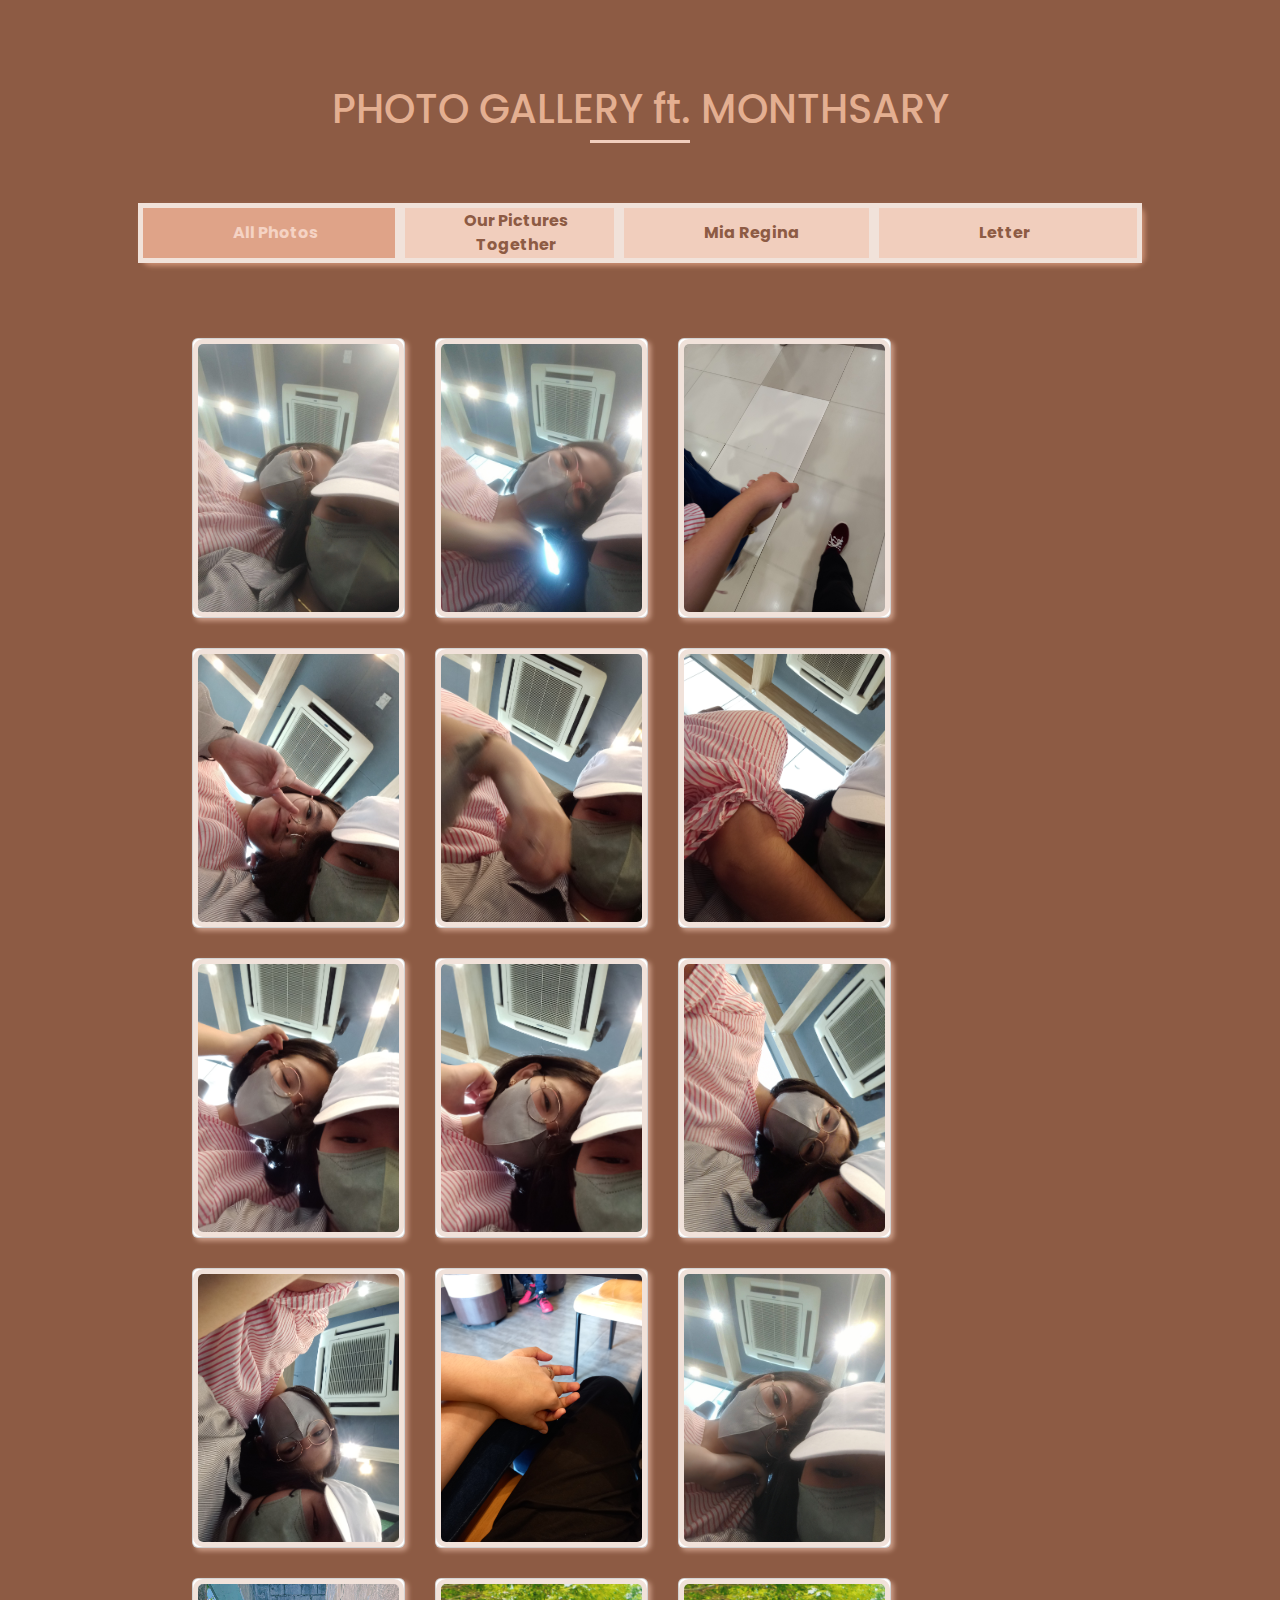
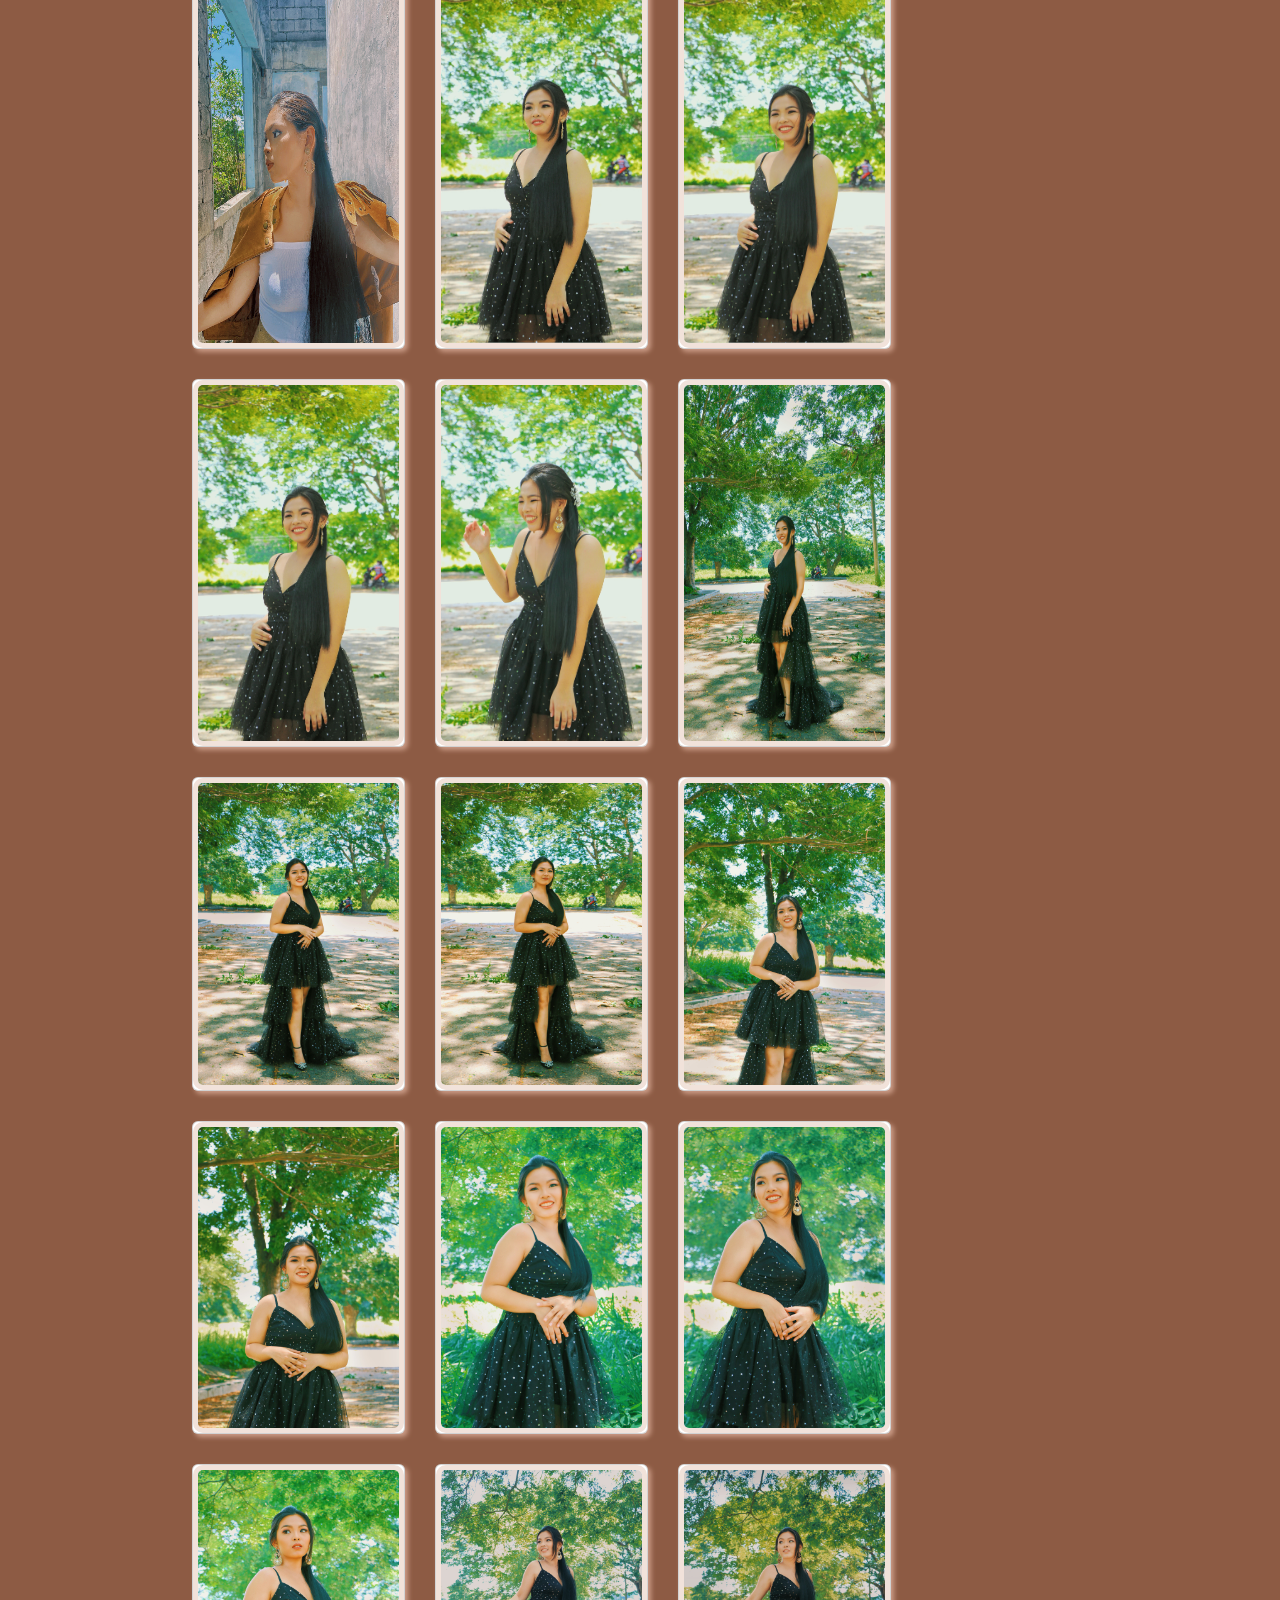
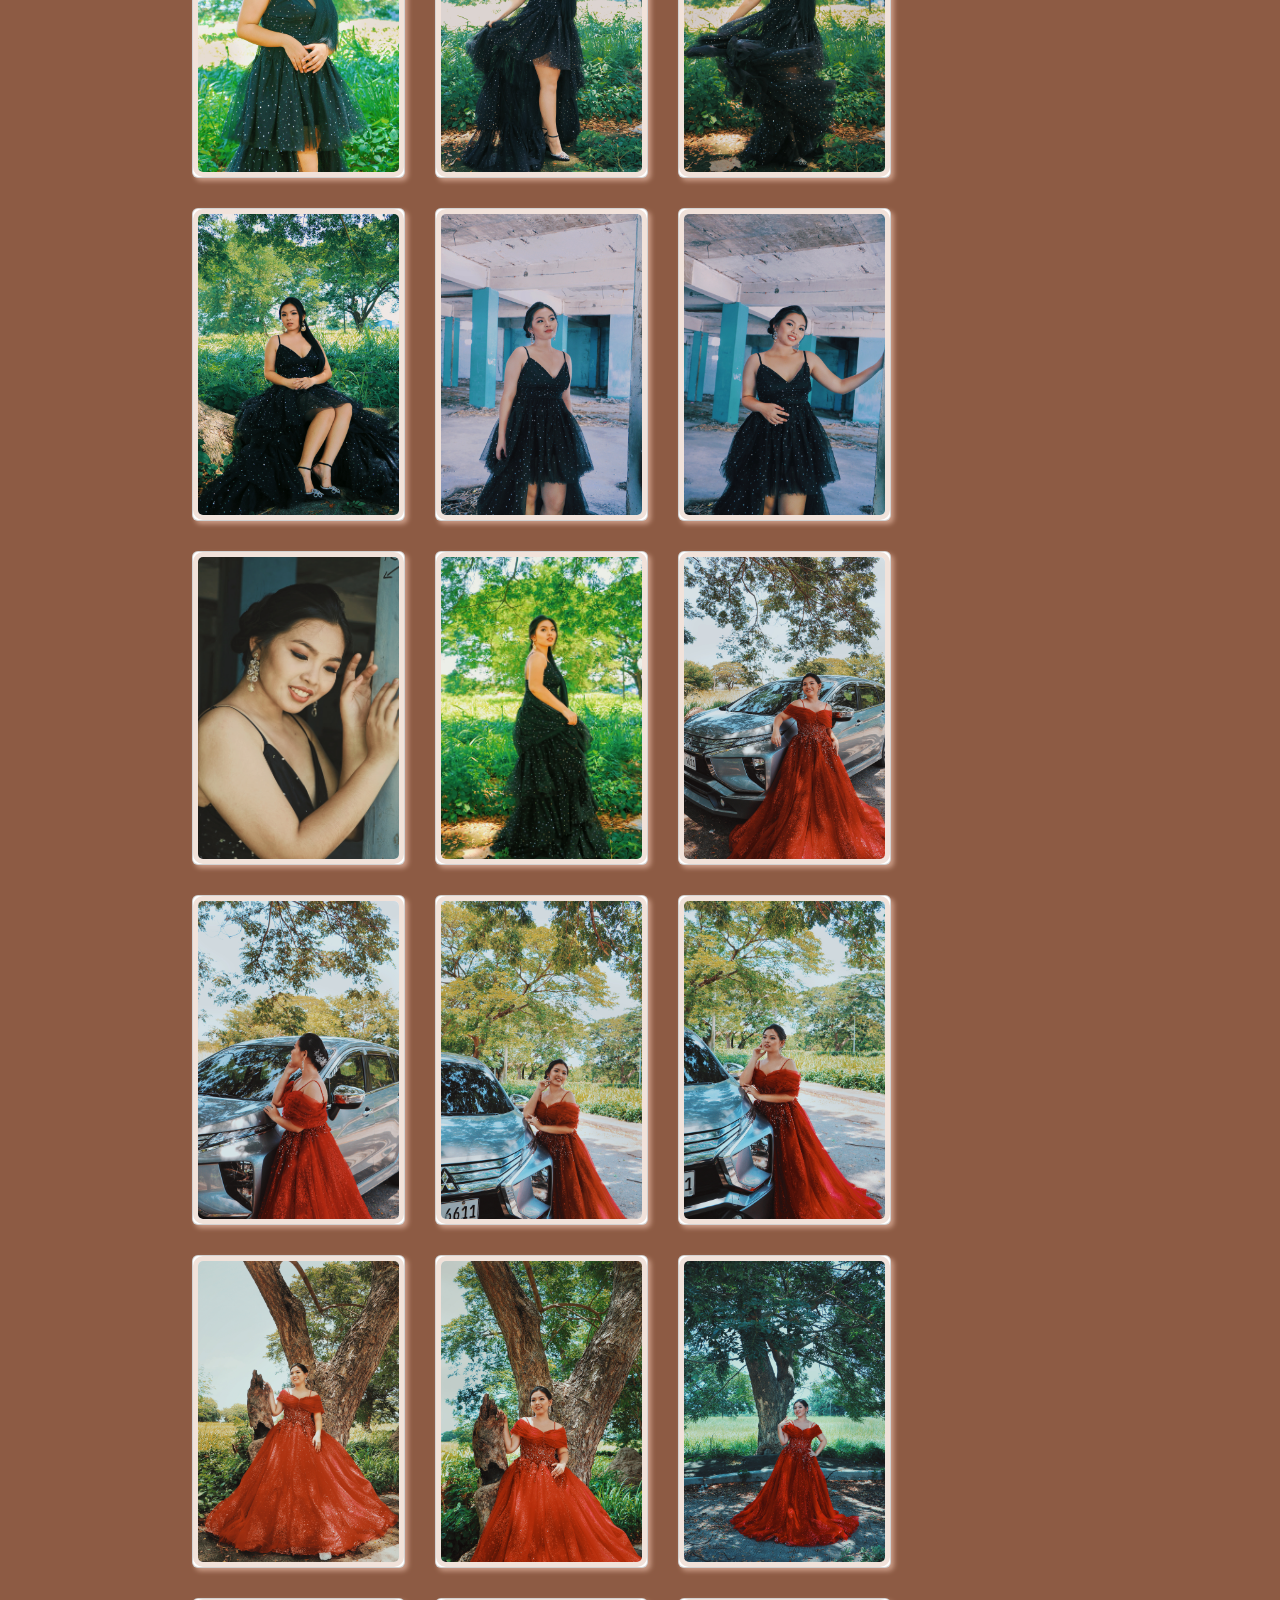
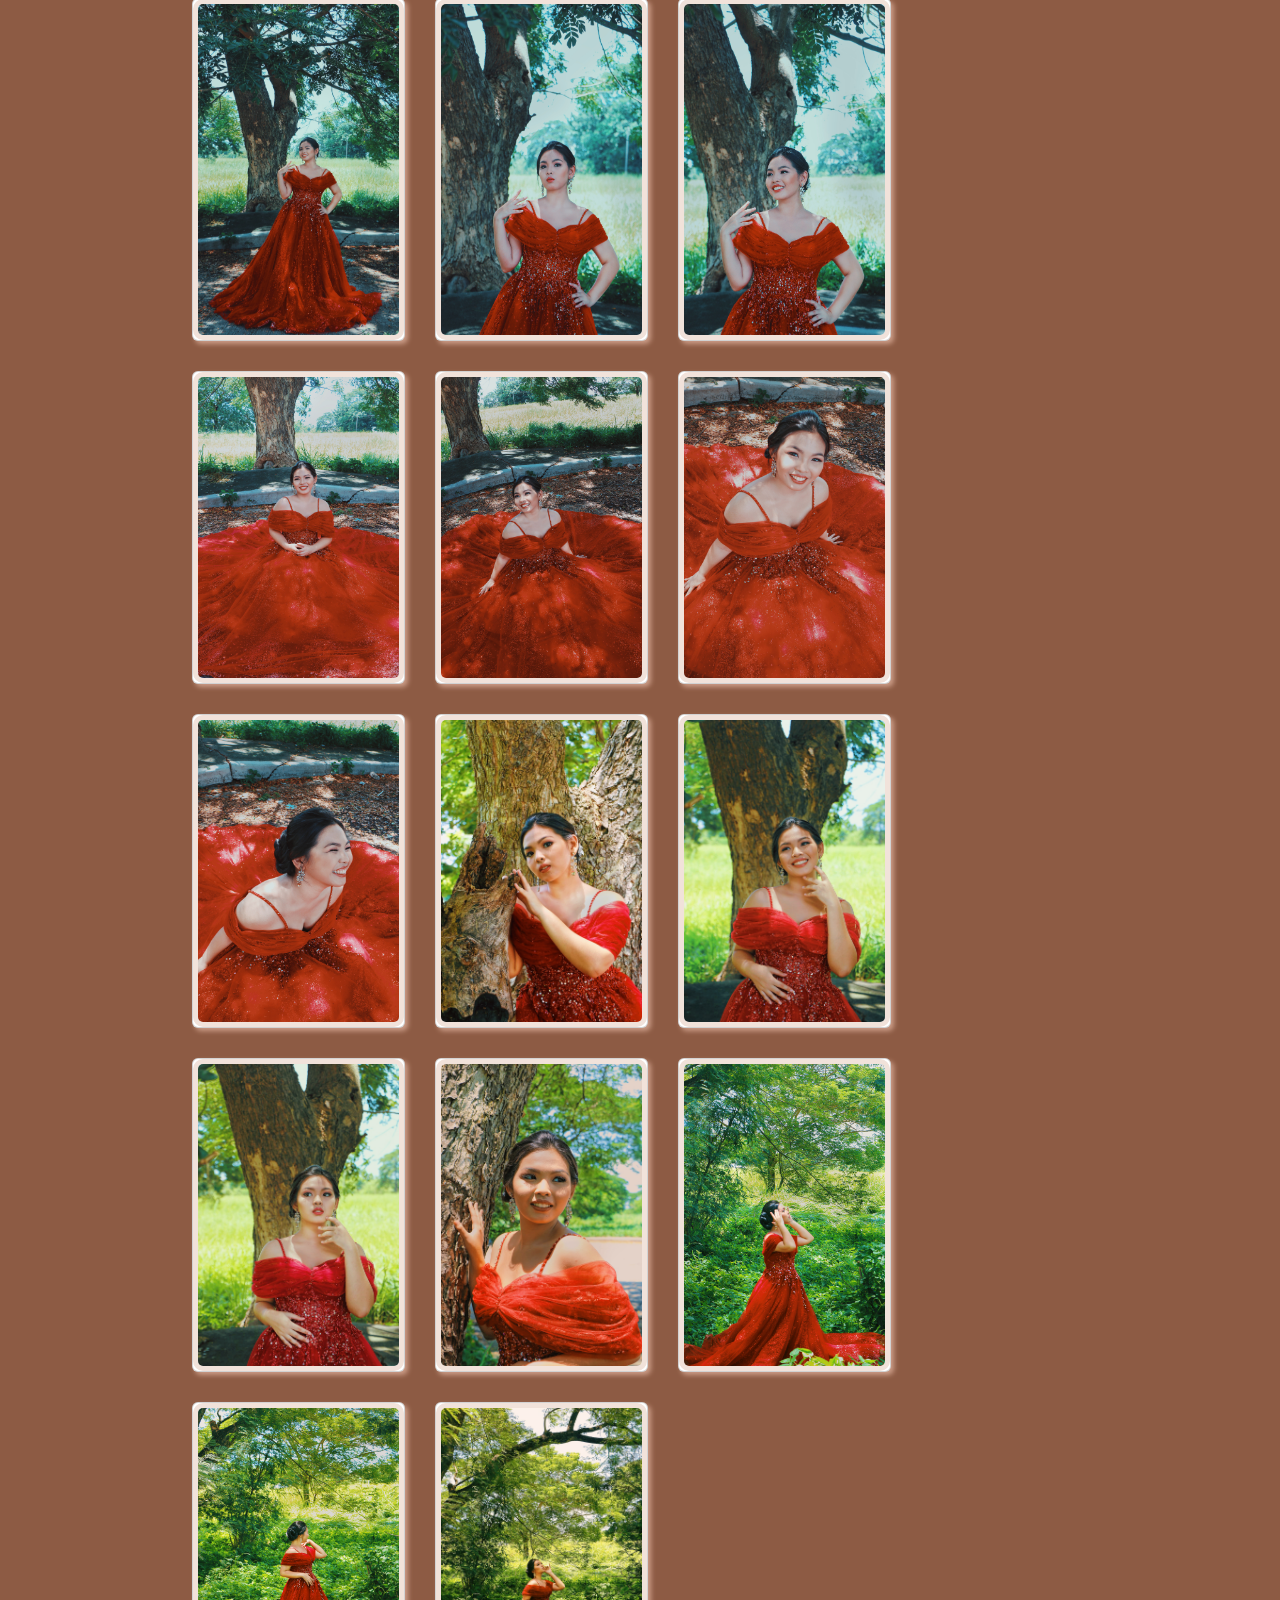
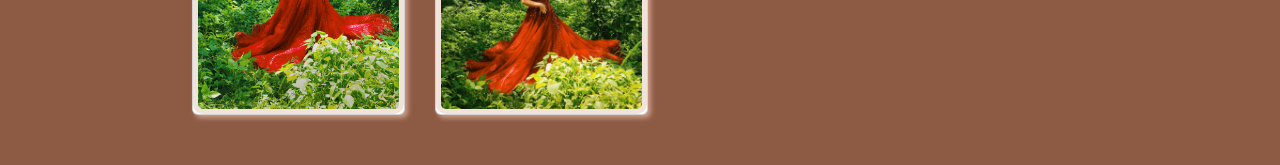
<file: index.html>
<!DOCTYPE html>
<html lang="en" dir="ltr">
  <head>
    <meta charset="utf-8">
    <title>18th</title>
    <link rel="stylesheet" href="stylecopy.css">
    <meta name="viewport" content="width=device-width, initial-scale=1.0">
    <link rel="stylesheet" href="https://cdn.jsdelivr.net/npm/bootstrap@5.3.0-alpha2/dist/css/bootstrap.min.css">
    <script src="script.js" defer></script>
  </head>
  <body>
    <div class="container">
        <h1>PHOTO GALLERY ft. MONTHSARY</h1>
      <!-- Filter Buttons -->
      <div class="filter-buttons">
          <button class="item active" data-name="all">All Photos</button>
          <button class="us" data-name="together">Our Pictures Together</button>
          <button class="regina" data-name="mia">Mia Regina</button>
          <button class="sulat" data-name="letter"><a  href="index1.html">Letter</a></button>
        </div>
      </div>
      <!-- Filterable Cards -->
      <div class="filterable-cards">
        <div class="card" data-name="together">
            <img src="OP1.jpg">
        </div>
        <div class="card" data-name="together">
            <img src="OP2.jpg">
        </div>
        <div class="card" data-name="together">
            <img src="OP3.jpg">
        </div>
        <div class="card" data-name="together">
            <img src="OP4.jpg">
        </div>
        <div class="card" data-name="together">
            <img src="OP5.jpg">
        </div>
        <div class="card" data-name="together">
            <img src="OP6.jpg">
        </div>
        <div class="card" data-name="together">
            <img src="OP7.jpg">
        </div>
        <div class="card" data-name="together">
            <img src="OP8.jpg">
        </div>
        <div class="card" data-name="together">
            <img src="OP9.jpg">
        </div>
        <div class="card" data-name="together">
            <img src="OP10.jpg">
        </div>
        <div class="card" data-name="together">
            <img src="OP11.jpg">
        </div>
        <div class="card" data-name="together">
            <img src="OP12.jpg">
        </div>
        <div class="card" data-name="mia">
            <img src="DF.jpg">
        </div>
        <div class="card" data-name="mia">
            <img src="B1.jpg">
        </div>
        <div class="card" data-name="mia">
            <img src="B2.jpg">
        </div>
        <div class="card" data-name="mia">
            <img src="B3.jpg">
        </div>
        <div class="card" data-name="mia">
            <img src="B4.jpg">
        </div>
        <div class="card" data-name="mia">
            <img src="B5.JPG">
        </div>
        <div class="card" data-name="mia">
            <img src="B6.JPG">
        </div>
        <div class="card" data-name="mia">
            <img src="B7.JPG">
        </div>
        <div class="card" data-name="mia">
            <img src="B8.JPG">
        </div>
        <div class="card" data-name="mia">
            <img src="B9.JPG">
        </div>
        <div class="card" data-name="mia">
            <img src="B10.JPG">
        </div>
        <div class="card" data-name="mia">
            <img src="B11.JPG">
        </div>
        <div class="card" data-name="mia">
            <img src="B12.JPG">
        </div>
        <div class="card" data-name="mia">
            <img src="B13.JPG">
        </div>
        <div class="card" data-name="mia">
            <img src="B14.JPG">
        </div>
        <div class="card" data-name="mia">
            <img src="B15.JPG">
        </div>
        <div class="card" data-name="mia">
            <img src="B16.JPG">
        </div>
        <div class="card" data-name="mia">
            <img src="B17.JPG">
        </div>
        <div class="card" data-name="mia">
            <img src="B18.jpg">
        </div>
        <div class="card" data-name="mia">
            <img src="B19.jpg">
        </div>
        <div class="card" data-name="mia">
            <img src="C1.JPG">
        </div>
        <div class="card" data-name="mia">
            <img src="C2.JPG">
        </div>
        <div class="card" data-name="mia">
            <img src="C3.JPG">
        </div>
        <div class="card" data-name="mia">
            <img src="C4.JPG">
        </div>
        <div class="card" data-name="mia">
            <img src="P1.JPG">
        </div>
        <div class="card" data-name="mia">
            <img src="P2.JPG">
        </div>
        <div class="card" data-name="mia">
            <img src="R1.JPG">
        </div>
        <div class="card" data-name="mia">
            <img src="R2.JPG">
        </div>
        <div class="card" data-name="mia">
            <img src="R3.JPG">
        </div>
        <div class="card" data-name="mia">
            <img src="R4.JPG">
        </div>
        <div class="card" data-name="mia">
            <img src="S1.JPG">
        </div>
        <div class="card" data-name="mia">
            <img src="S2.JPG">
        </div>
        <div class="card" data-name="mia">
            <img src="S3.JPG">
        </div>
        <div class="card" data-name="mia">
            <img src="S4.JPG">
        </div>
        <div class="card" data-name="mia">
            <img src="T1.jpg">
        </div>
        <div class="card" data-name="mia">
            <img src="T2.jpg">
        </div>
        <div class="card" data-name="mia">
            <img src="T3.jpg"> 
        </div>
        <div class="card" data-name="mia">
            <img src="T4.jpg">
        </div>
        <div class="card" data-name="mia">
            <img src="TB1.JPG">
        </div>
        <div class="card" data-name="mia">
            <img src="TB2.JPG">
        </div>
        <div class="card" data-name="mia">
            <img src="TB3.jpg">
        </div>

    </div>
</body>
</html>
</file>
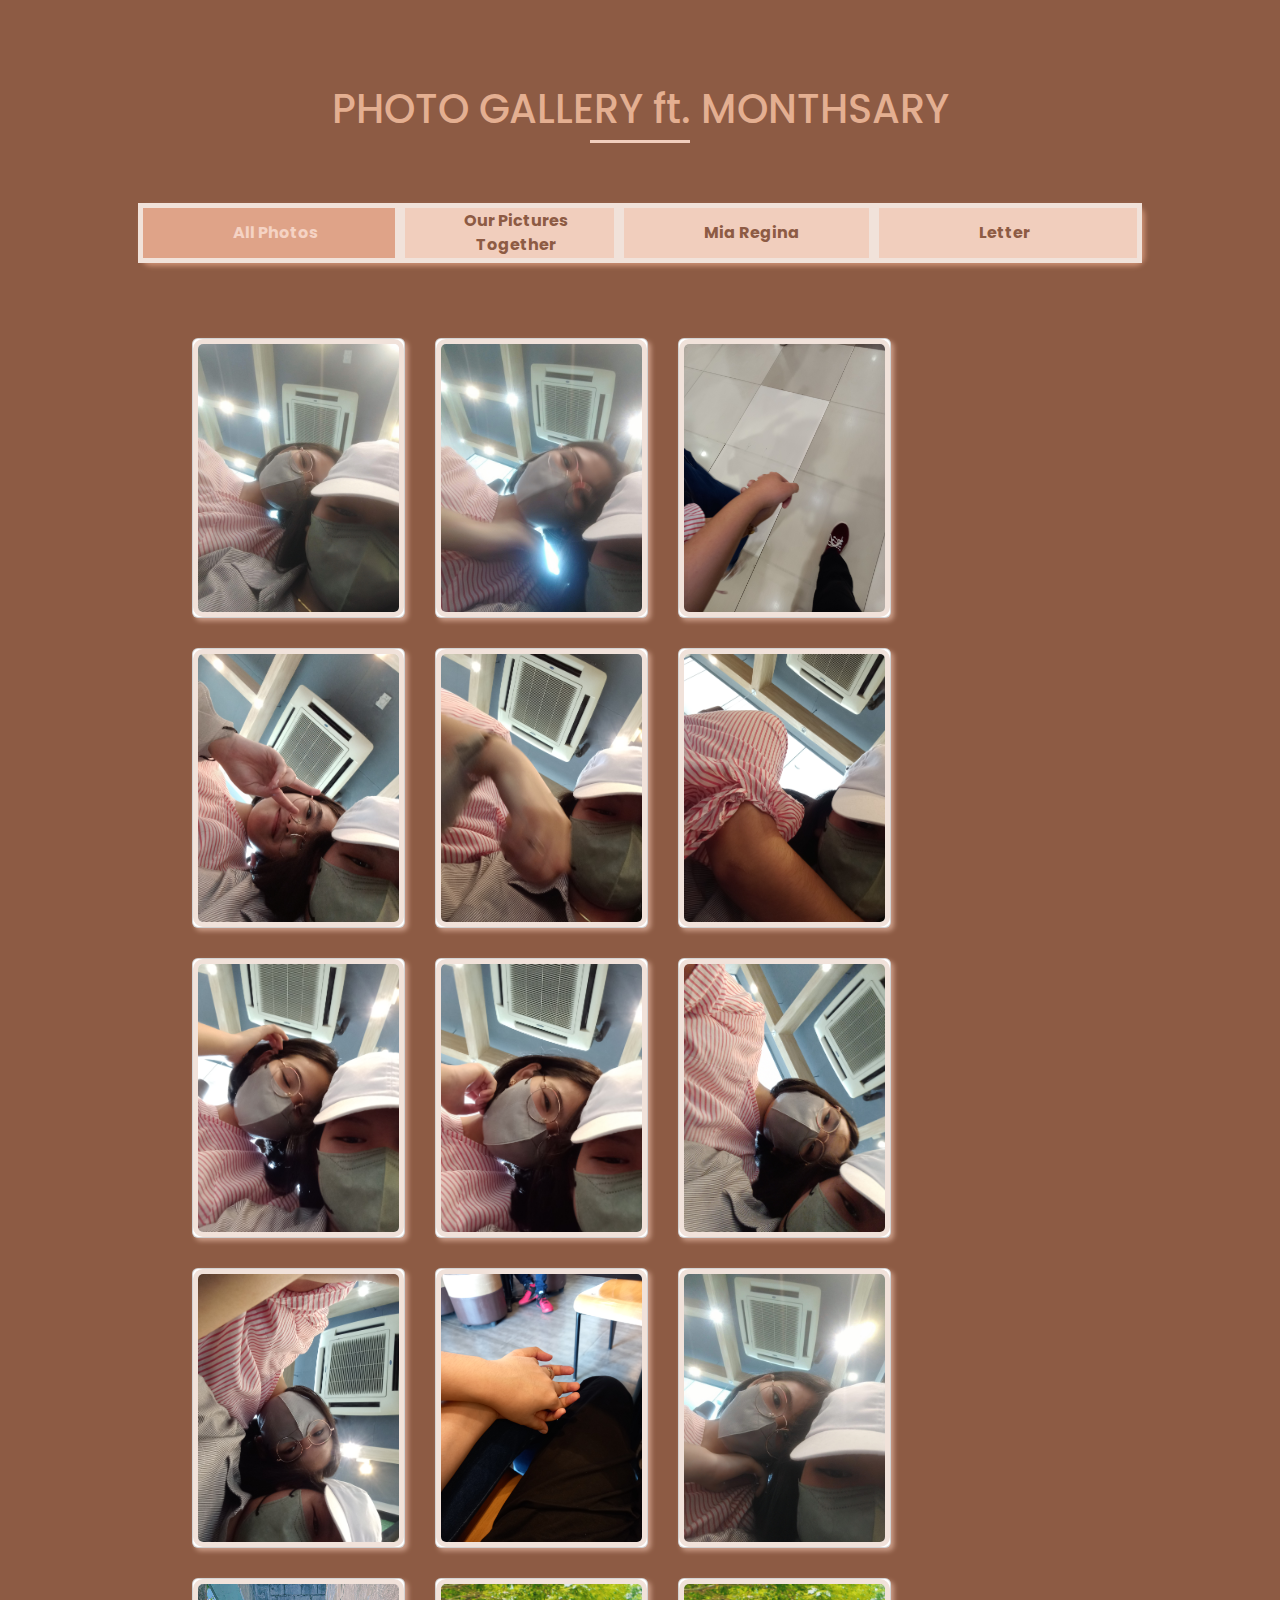
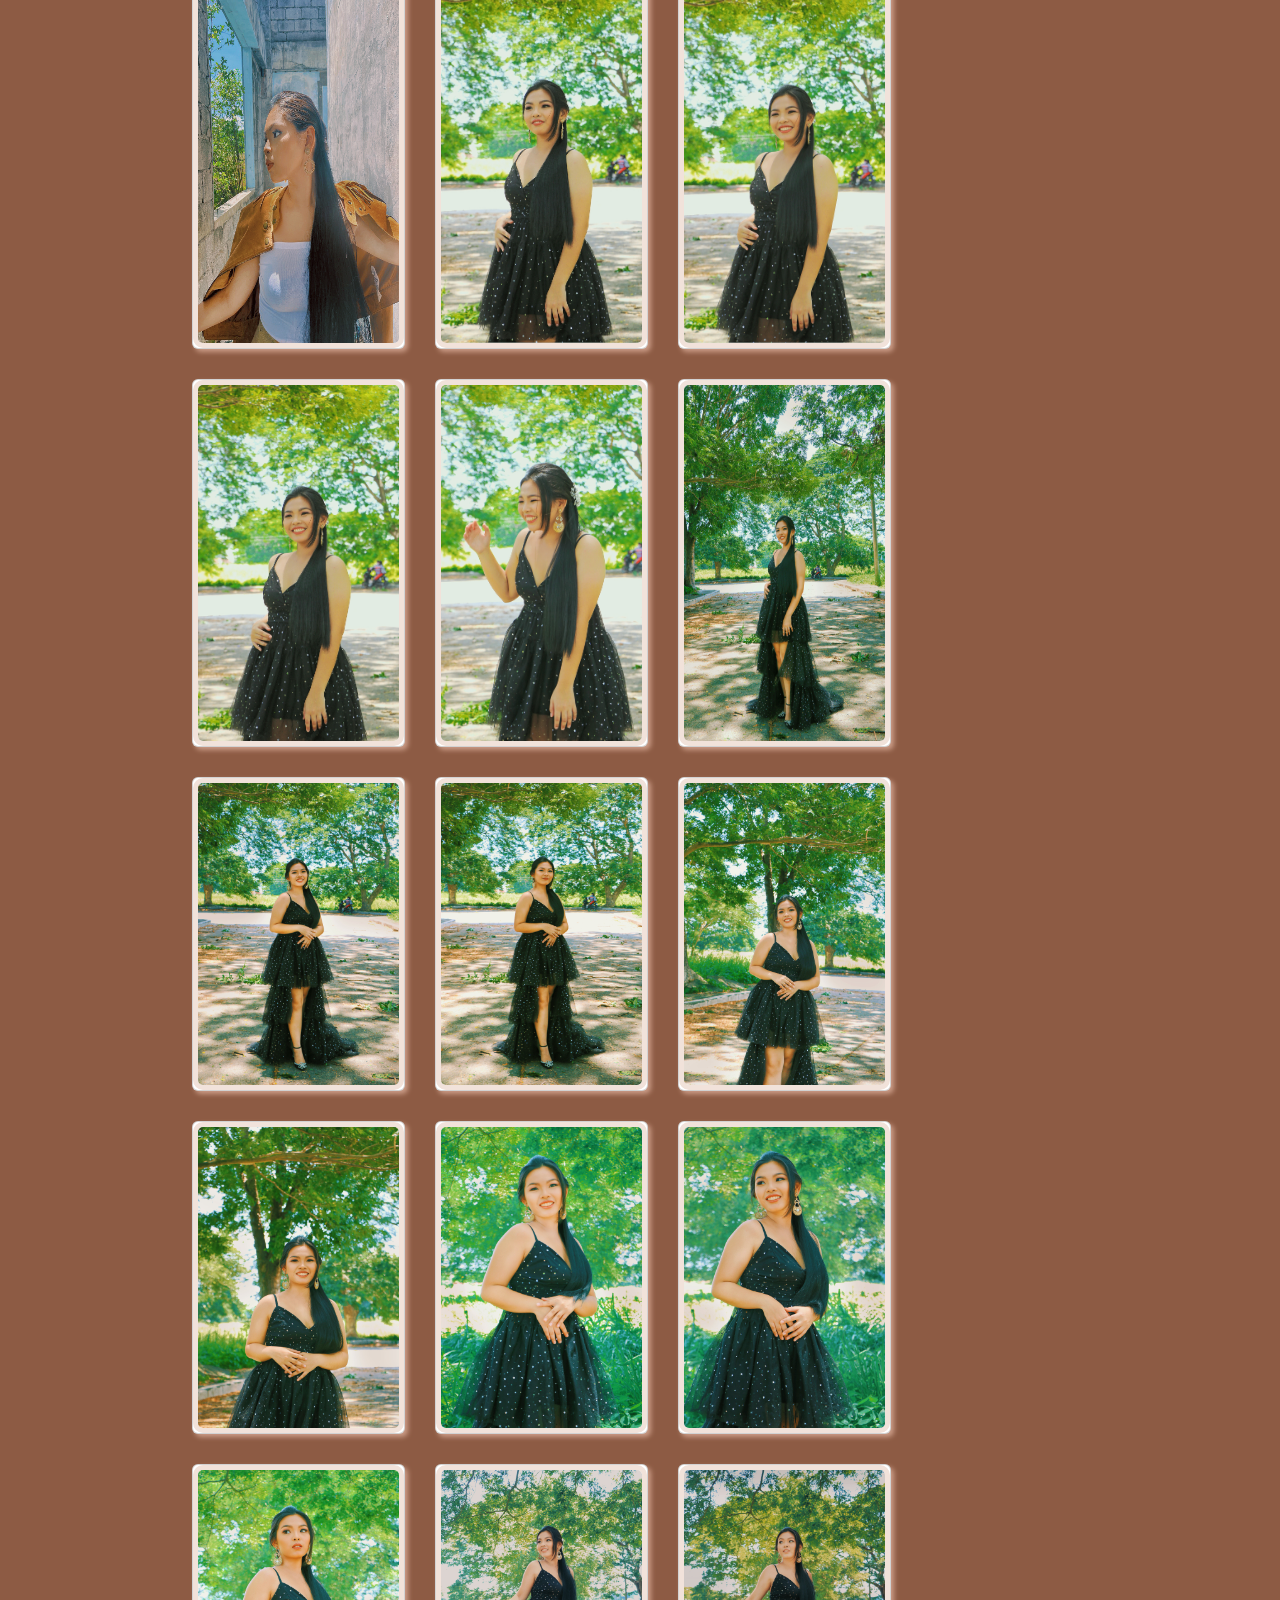
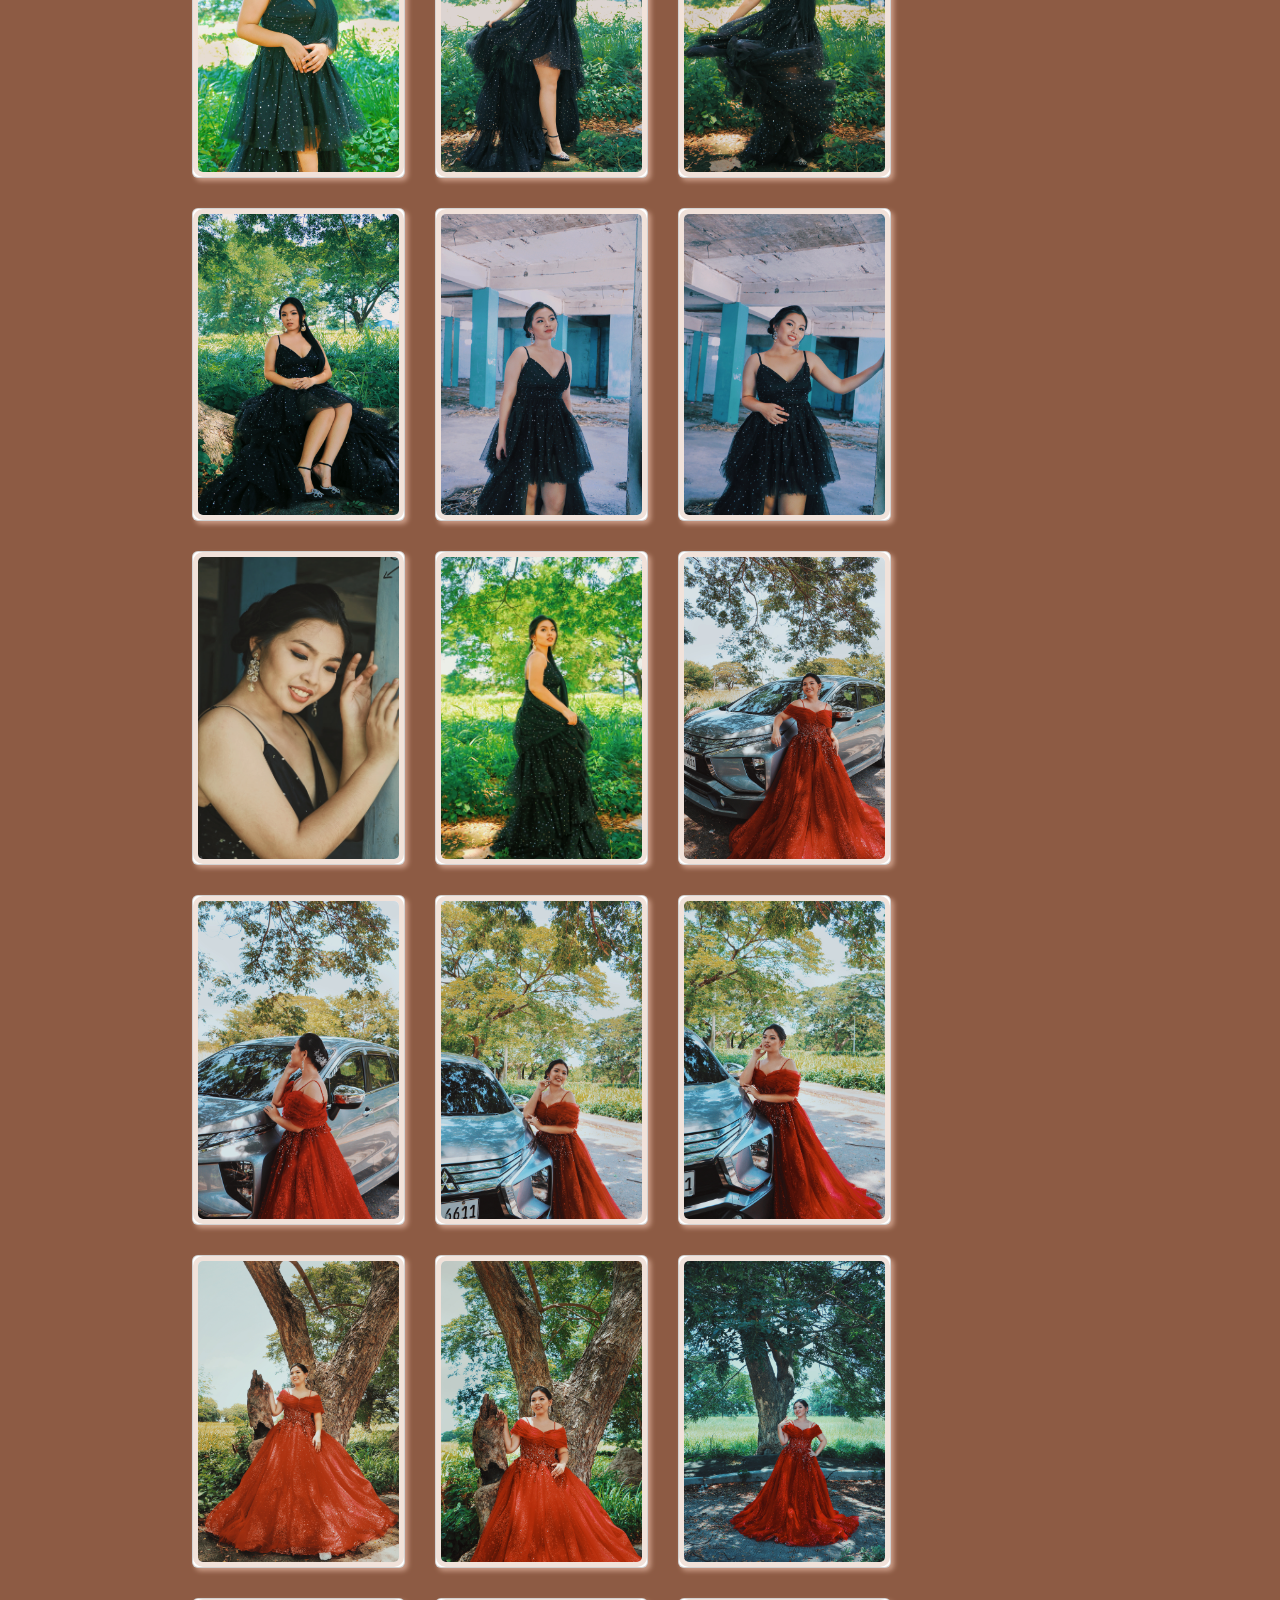
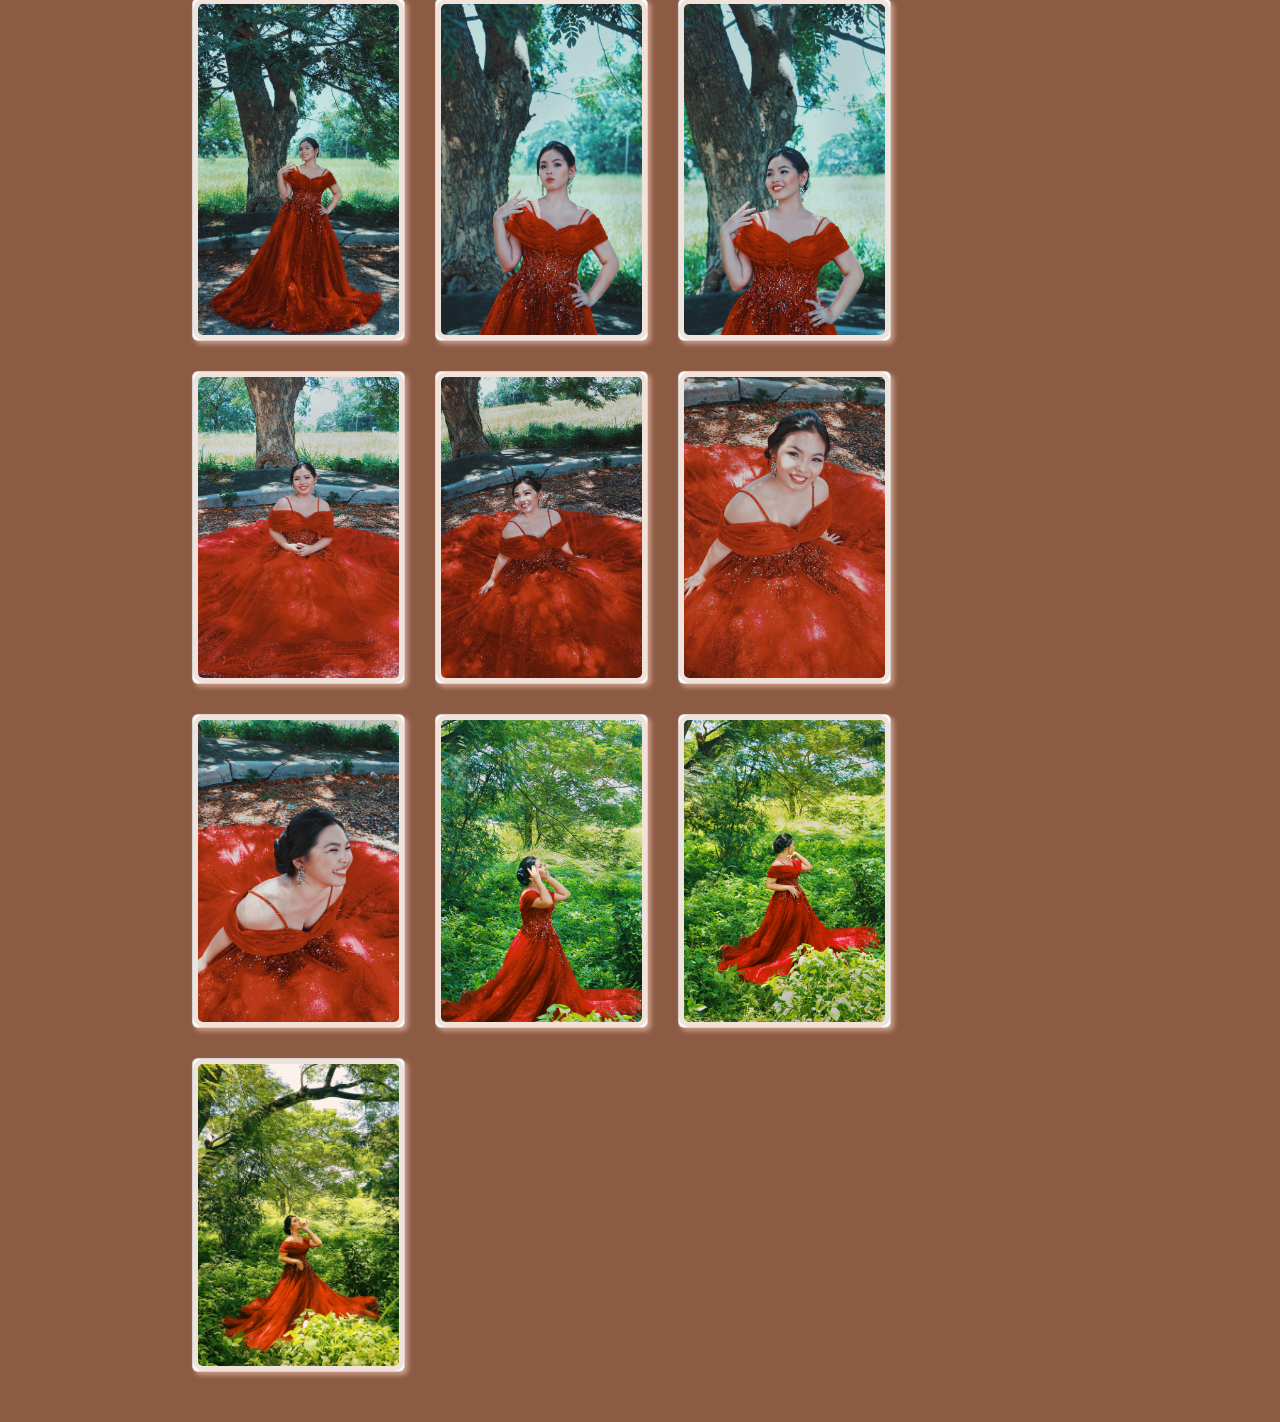
<file: 18thcopy.html>
<!DOCTYPE html>
<html lang="en" dir="ltr">
  <head>
    <meta charset="utf-8">
    <title>18th</title>
    <link rel="stylesheet" href="stylecopy.css">
    <meta name="viewport" content="width=device-width, initial-scale=1.0">
    <link rel="stylesheet" href="https://cdn.jsdelivr.net/npm/bootstrap@5.3.0-alpha2/dist/css/bootstrap.min.css">
    <script src="script.js" defer></script>
  </head>
  <body>
    <div class="container">
        <h1>PHOTO GALLERY ft. MONTHSARY</h1>
      <!-- Filter Buttons -->
      <div class="filter-buttons">
          <button class="item active" data-name="all">All Photos</button>
          <button class="us" data-name="together">Our Pictures Together</button>
          <button class="regina" data-name="mia">Mia Regina</button>
          <button class="sulat" data-name="letter"><a  href="letter.html">Letter</a></button>
        </div>
      </div>
      <!-- Filterable Cards -->
      <div class="filterable-cards">
        <div class="card" data-name="together">
            <img src="OP1.jpg">
        </div>
        <div class="card" data-name="together">
            <img src="OP2.jpg">
        </div>
        <div class="card" data-name="together">
            <img src="OP3.jpg">
        </div>
        <div class="card" data-name="together">
            <img src="OP4.jpg">
        </div>
        <div class="card" data-name="together">
            <img src="OP5.jpg">
        </div>
        <div class="card" data-name="together">
            <img src="OP6.jpg">
        </div>
        <div class="card" data-name="together">
            <img src="OP7.jpg">
        </div>
        <div class="card" data-name="together">
            <img src="OP8.jpg">
        </div>
        <div class="card" data-name="together">
            <img src="OP9.jpg">
        </div>
        <div class="card" data-name="together">
            <img src="OP10.jpg">
        </div>
        <div class="card" data-name="together">
            <img src="OP11.jpg">
        </div>
        <div class="card" data-name="together">
            <img src="OP12.jpg">
        </div>
        <div class="card" data-name="mia">
            <img src="DF.jpg">
        </div>
        <div class="card" data-name="mia">
            <img src="B1.jpg">
        </div>
        <div class="card" data-name="mia">
            <img src="B2.jpg">
        </div>
        <div class="card" data-name="mia">
            <img src="B3.jpg">
        </div>
        <div class="card" data-name="mia">
            <img src="B4.jpg">
        </div>
        <div class="card" data-name="mia">
            <img src="B5.JPG">
        </div>
        <div class="card" data-name="mia">
            <img src="B6.JPG">
        </div>
        <div class="card" data-name="mia">
            <img src="B7.JPG">
        </div>
        <div class="card" data-name="mia">
            <img src="B8.JPG">
        </div>
        <div class="card" data-name="mia">
            <img src="B9.JPG">
        </div>
        <div class="card" data-name="mia">
            <img src="B10.JPG">
        </div>
        <div class="card" data-name="mia">
            <img src="B11.JPG">
        </div>
        <div class="card" data-name="mia">
            <img src="B12.JPG">
        </div>
        <div class="card" data-name="mia">
            <img src="B13.JPG">
        </div>
        <div class="card" data-name="mia">
            <img src="B14.JPG">
        </div>
        <div class="card" data-name="mia">
            <img src="B15.JPG">
        </div>
        <div class="card" data-name="mia">
            <img src="B16.JPG">
        </div>
        <div class="card" data-name="mia">
            <img src="B17.JPG">
        </div>
        <div class="card" data-name="mia">
            <img src="B18.jpg">
        </div>
        <div class="card" data-name="mia">
            <img src="B19.jpg">
        </div>
        <div class="card" data-name="mia">
            <img src="C1.JPG">
        </div>
        <div class="card" data-name="mia">
            <img src="C2.JPG">
        </div>
        <div class="card" data-name="mia">
            <img src="C3.JPG">
        </div>
        <div class="card" data-name="mia">
            <img src="C4.JPG">
        </div>
        <div class="card" data-name="mia">
            <img src="P1.JPG">
        </div>
        <div class="card" data-name="mia">
            <img src="P2.JPG">
        </div>
        <div class="card" data-name="mia">
            <img src="R1.JPG">
        </div>
        <div class="card" data-name="mia">
            <img src="R2.JPG">
        </div>
        <div class="card" data-name="mia">
            <img src="R3.JPG">
        </div>
        <div class="card" data-name="mia">
            <img src="R4.JPG">
        </div>
        <div class="card" data-name="mia">
            <img src="S1.JPG">
        </div>
        <div class="card" data-name="mia">
            <img src="S2.JPG">
        </div>
        <div class="card" data-name="mia">
            <img src="S3.JPG">
        </div>
        <div class="card" data-name="mia">
            <img src="S4.JPG">
        </div>
        <div class="card" data-name="mia">
            <img src="TB1.JPG">
        </div>
        <div class="card" data-name="mia">
            <img src="TB2.JPG">
        </div>
        <div class="card" data-name="mia">
            <img src="TB3.jpg">
        </div>

    </div>
</body>
</html>
</file>
<file: stylecopy.css>
/* Import Google font - Poppins */
@import url('https://fonts.googleapis.com/css2?family=Poppins:wght@400;500;600&display=swap');

* {
  font-family: "Poppins", sans-serif;
}

body{
  background: rgb(141, 91, 68) !important;
}


h1{
    font-weight: normal;
    font-size: 35px;
    position: relative;
    margin: 40px 0;
}

h1::before{
    content: '';
    position: absolute;
    width: 100px;
    height: 3px;
    background-color: rgb(241, 206, 189);
    bottom: -10px;
    left: 50%;
    transform: translateX(-50%);
    animation: animate 4s linear infinite;
}
@keyframes animate{
    0%{
        width: 100px;
    }
    50%{
        width: 200px;
    }
    100%{
        width: 100px;
    }
}

.container{
  max-width: 1350px;
  position: relative;
  width: 100%;
  padding: 50px;
  margin: 50px auto;
  text-align: center;
  margin-top: 35px;
    margin-bottom: -15px;
  align-items: center;
  color: #e4af91;
}

.filter-buttons{
    display: flex;
    align-items: center;
    border-radius: 10px;
    box-shadow: 3px 3px 5px rgb(204, 144, 116);
    text-align: center;
    height: 60px;
    margin: 0 auto 20px auto;
    margin-top: 70px;
    margin-bottom: -60px;
    width: 90%;
}

.filter-buttons button{
  width: 50%;
  display: flex;
  align-items: center;
  text-align: center;
  height: 60px;
}

.filter-buttons button.item{
  padding-left: 90px;
  color: rgb(141, 91, 68);
  box-sizing: border-box;
  border: 5px solid rgb(241, 226, 218);
}

.filter-buttons button.regina{
  padding-left: 80px;
  color: rgb(141, 91, 68);
  box-sizing: border-box;
  border: 5px solid rgb(241, 226, 218);
}

.filter-buttons button.sulat{
  padding-left: 100px;
  color: rgb(141, 91, 68);
  box-sizing: border-box;
  border: 5px solid rgb(241, 226, 218);
}

.filter-buttons button.sulat a{
  color: rgb(141, 91, 68);
  text-decoration: none;
  list-style: none;
}

.filter-buttons button.us{
  padding-left: 20px;
  color: rgb(141, 91, 68);
  box-sizing: border-box;
  border: 5px solid rgb(241, 226, 218);
}

button{
  border-radius: 10px;
  background: rgb(241, 206, 189);
  border-color: transparent;
  line-height: 60px;
  font-size: 18px;
  height: 100%;
  margin: 0 20px;
  transition: color .5s;
  display: inline-block;
  text-align: center;
  align-items: center;
  font-weight: bold;
}

.filter-buttons button:hover {
  background: rgb(223, 163, 136);
  color: rgb(245, 211, 196);
}

.filter-buttons button.active {
    color: rgb(245, 211, 196);
  background: rgb(223, 163, 136);
}

.card{
    position: relative;
    height: 300px;
    width: 213px;
    border-radius: 10px;
    box-shadow: 3px 3px 5px rgb(204, 157, 136);
    cursor: pointer;
}
.card img{
    height: 100%;
    width: 100%;
    border-radius: 10px;
    transition: .5s;
    box-sizing: border-box;
    border: 5px solid rgb(241, 226, 218);
}

.card.hide{
  display: none;
}

.filterable-cards{
    width: 70%;
    grid-template-columns: repeat(4, 1fr);
    margin: 100px auto 50px;
    grid-gap: 30px;
    display: flex;
    position: relative;
    flex-wrap: wrap;
}

@media (max-width: 600px) {
  #filterable-cards {
    justify-content: center;
  }
  #filterable-cards .card {
    width: calc(100% / 2 - 10px);
  }
}

.mia{
  position: relative;
  height: 300px;
  width: 213px;
  border-radius: 10px;
  box-shadow: 3px 3px 5px rgb(204, 157, 136);
  cursor: pointer;
}
.mia img{
  height: 100%;
  width: 100%;
  border-radius: 10px;
  transition: .5s;
}

.card::before{
  content: "MONTHSARY GALLERY";
  position: absolute;
  text-align: center;
  top: 50%;
  left: 10%;
  transform: translate(-50% -50%);
  color: rgb(250, 211, 193);
  font-size: 15px;
  font-weight: bold;
  opacity: 0;
  transition: .3s;
  transition-delay: .2s;
  z-index: 1;
}
.card:after{
  content: "";
  position: absolute;
  width: 100%;
  bottom: 0;
  left: 0;
  border-radius: 10px;
  height: 0;
  background-color: rgba(0, 0, 0, 0.164);
  transition: .3s;
}
.card:hover::after{
  height: 100%;
}
.card:hover::before{
  margin-top: 0;
  opacity: 1;
}
</file>
